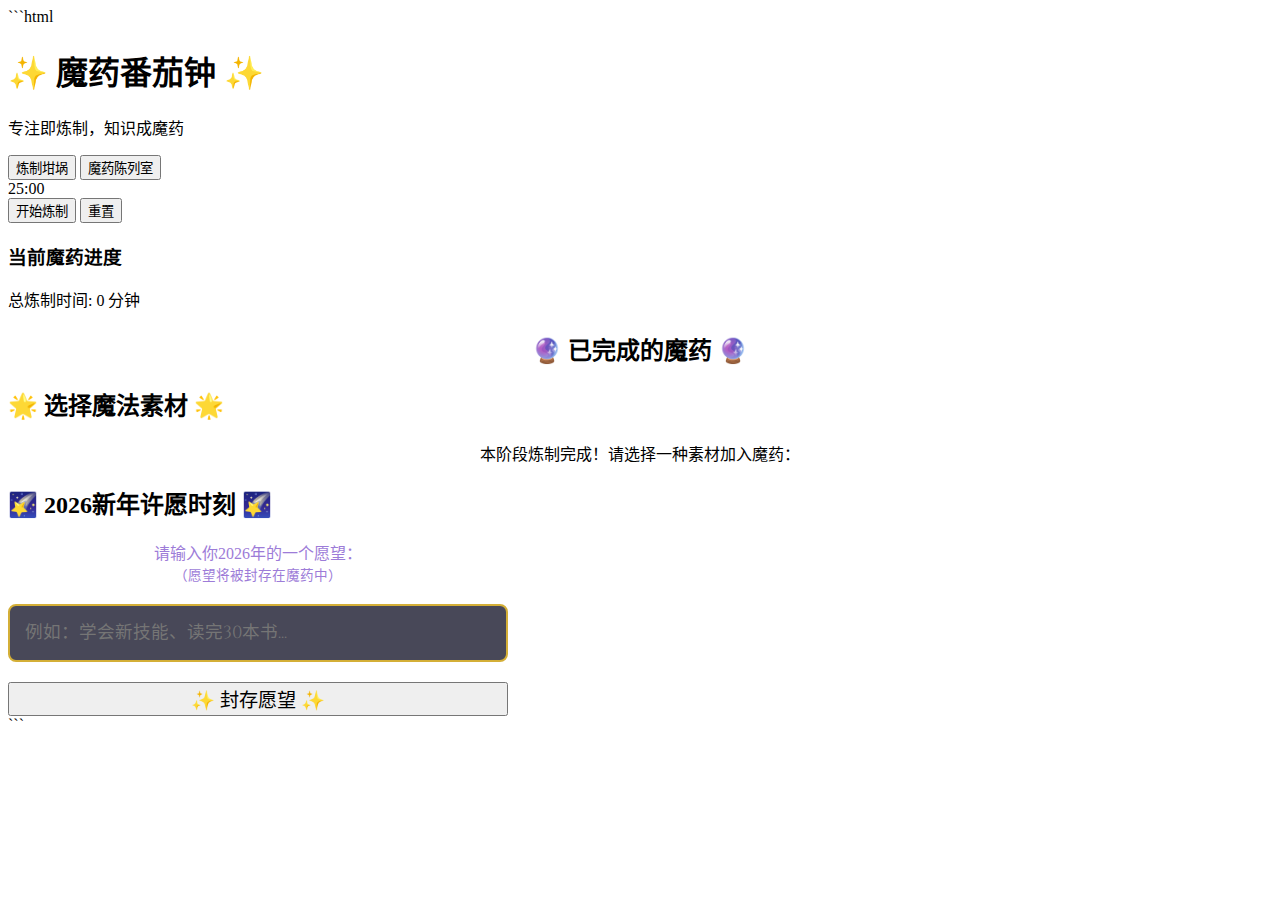
<file: index.html>
```html
<!DOCTYPE html>
<html lang="zh-CN">
<head>
    <meta charset="UTF-8">
    <meta name="viewport" content="width=device-width, initial-scale=1.0">
    <title>魔药番茄钟 - Potion Focus Timer</title>
    
    <!-- Google Fonts -->
    <link href="https://fonts.googleapis.com/css2?family=Cinzel:wght@400;600&family=MedievalSharp&display=swap" rel="stylesheet">
    
    <!-- 引入样式文件 -->
    <link rel="stylesheet" href="css/styles.css">
</head>
<body>
    <div class="container">
        <header>
            <h1>✨ 魔药番茄钟 ✨</h1>
            <p class="subtitle">专注即炼制，知识成魔药</p>
        </header>

        <div class="nav-tabs">
            <button class="tab-btn active" onclick="switchTab('brewing')">炼制坩埚</button>
            <button class="tab-btn" onclick="switchTab('gallery')">魔药陈列室</button>
        </div>

        <!-- 炼制界面 -->
        <div id="brewing-view" class="brewing-view">
            <div class="cauldron-container">
                <div class="cauldron">
                    <div class="potion-liquid" id="potionLiquid"></div>
                    <div class="potion-glow" id="potionGlow"></div>
                </div>
                <div class="cauldron-leg"></div>
                <div class="cauldron-leg"></div>
                <div class="cauldron-leg"></div>
                <div class="flame" id="flame">
                    <div class="flame-core"></div>
                </div>
            </div>

            <div class="timer-display" id="timerDisplay">25:00</div>

            <div class="controls">
                <button class="btn btn-primary" id="startBtn" onclick="startTimer()">开始炼制</button>
                <button class="btn" id="pauseBtn" onclick="pauseTimer()" style="display:none;">暂停</button>
                <button class="btn" onclick="resetTimer()">重置</button>
            </div>

            <div class="progress-info" id="progressInfo">
                <h3>当前魔药进度</h3>
                <p>总炼制时间: <span id="totalTime">0</span> 分钟</p>
                <div id="stagesList"></div>
            </div>
        </div>

        <!-- 陈列室 -->
        <div id="gallery-view" class="gallery">
            <h2 style="text-align: center; margin-bottom: 20px;">🔮 已完成的魔药 🔮</h2>
            <div class="potion-list" id="potionList"></div>
        </div>
    </div>

    <!-- 素材选择模态框 -->
    <div class="modal" id="materialModal">
        <div class="modal-content">
            <h2>🌟 选择魔法素材 🌟</h2>
            <p style="text-align: center; margin-bottom: 20px;">本阶段炼制完成！请选择一种素材加入魔药：</p>
            <div class="material-options" id="materialOptions"></div>
        </div>
    </div>

    <!-- 新年许愿模态框 -->
    <div class="modal" id="wishModal">
        <div class="modal-content" style="max-width: 500px;">
            <h2>🌠 2026新年许愿时刻 🌠</h2>
            <p style="text-align: center; margin-bottom: 20px; color: #9d7cd8;">
                请输入你2026年的一个愿望：<br>
                <span style="font-size: 0.85em;">（愿望将被封存在魔药中）</span>
            </p>
            <input 
                type="text" 
                id="wishInput" 
                placeholder="例如：学会新技能、读完30本书..." 
                style="
                    width: 100%;
                    padding: 15px;
                    font-size: 1.1em;
                    border: 2px solid #d4af37;
                    border-radius: 8px;
                    background: rgba(26, 26, 46, 0.8);
                    color: #d4af37;
                    font-family: 'Cinzel', serif;
                    margin-bottom: 20px;
                "
            />
            <button 
                class="btn btn-primary" 
                onclick="submitWish()"
                style="width: 100%; font-size: 1.2em;"
            >
                ✨ 封存愿望 ✨
            </button>
        </div>
    </div>

    <!-- 引入JavaScript文件 -->
    <script src="js/data.js"></script>
    <script src="js/app.js"></script>
</body>
</html>

```
</file>
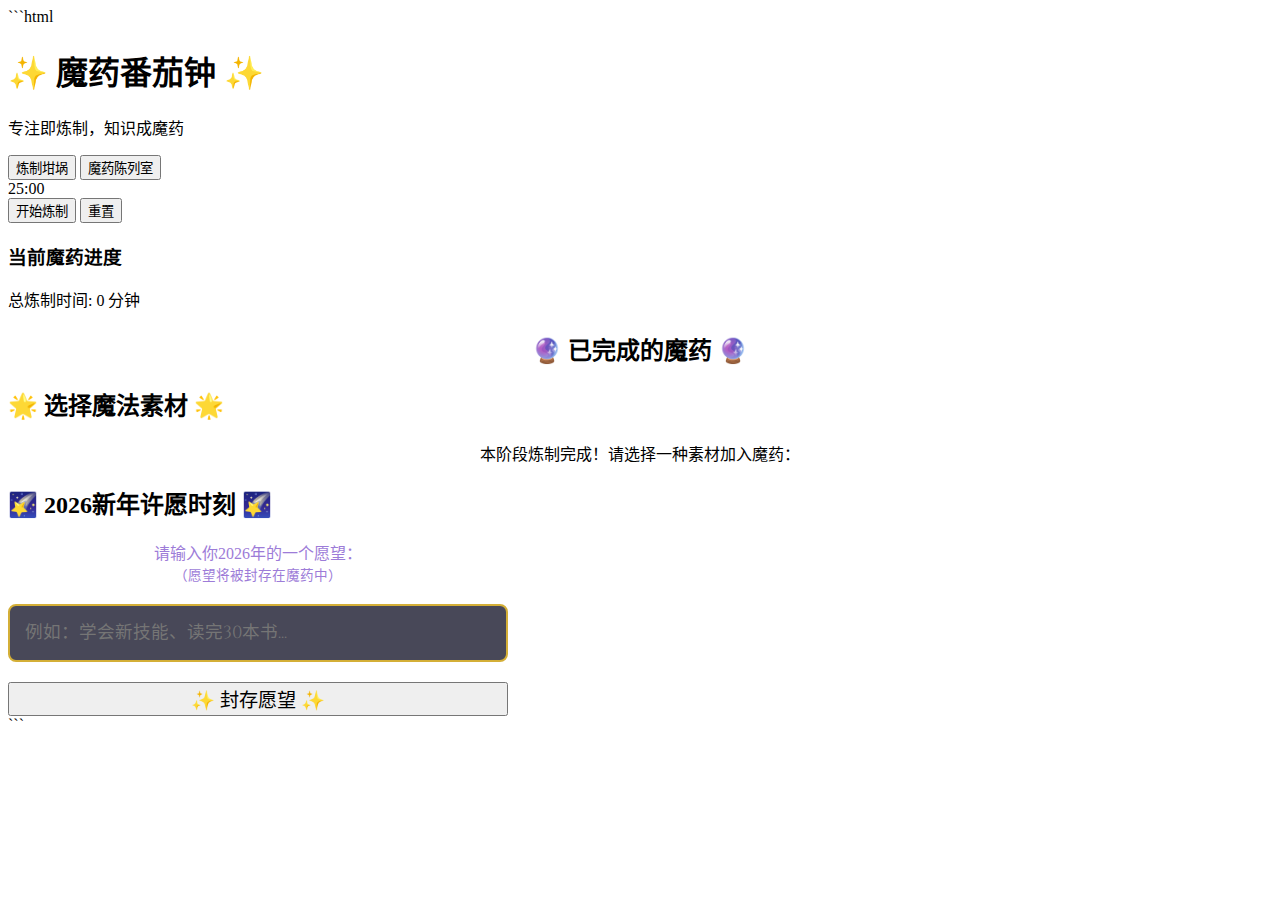
<file: cauldron.html>
```html
<!DOCTYPE html>
<html lang="zh-CN">
<head>
    <meta charset="UTF-8">
    <meta name="viewport" content="width=device-width, initial-scale=1.0">
    <title>魔药番茄钟 - Potion Focus Timer</title>
    
    <!-- Google Fonts -->
    <link href="https://fonts.googleapis.com/css2?family=Cinzel:wght@400;600&family=MedievalSharp&display=swap" rel="stylesheet">
    
    <!-- 引入样式文件 -->
    <link rel="stylesheet" href="css/styles.css">
</head>
<body>
    <div class="container">
        <header>
            <h1>✨ 魔药番茄钟 ✨</h1>
            <p class="subtitle">专注即炼制，知识成魔药</p>
        </header>

        <div class="nav-tabs">
            <button class="tab-btn active" onclick="switchTab('brewing')">炼制坩埚</button>
            <button class="tab-btn" onclick="switchTab('gallery')">魔药陈列室</button>
        </div>

        <!-- 炼制界面 -->
        <div id="brewing-view" class="brewing-view">
            <div class="cauldron-container">
                <div class="cauldron">
                    <div class="potion-liquid" id="potionLiquid"></div>
                    <div class="potion-glow" id="potionGlow"></div>
                </div>
                <div class="cauldron-leg"></div>
                <div class="cauldron-leg"></div>
                <div class="cauldron-leg"></div>
                <div class="flame" id="flame">
                    <div class="flame-core"></div>
                </div>
            </div>

            <div class="timer-display" id="timerDisplay">25:00</div>

            <div class="controls">
                <button class="btn btn-primary" id="startBtn" onclick="startTimer()">开始炼制</button>
                <button class="btn" id="pauseBtn" onclick="pauseTimer()" style="display:none;">暂停</button>
                <button class="btn" onclick="resetTimer()">重置</button>
            </div>

            <div class="progress-info" id="progressInfo">
                <h3>当前魔药进度</h3>
                <p>总炼制时间: <span id="totalTime">0</span> 分钟</p>
                <div id="stagesList"></div>
            </div>
        </div>

        <!-- 陈列室 -->
        <div id="gallery-view" class="gallery">
            <h2 style="text-align: center; margin-bottom: 20px;">🔮 已完成的魔药 🔮</h2>
            <div class="potion-list" id="potionList"></div>
        </div>
    </div>

    <!-- 素材选择模态框 -->
    <div class="modal" id="materialModal">
        <div class="modal-content">
            <h2>🌟 选择魔法素材 🌟</h2>
            <p style="text-align: center; margin-bottom: 20px;">本阶段炼制完成！请选择一种素材加入魔药：</p>
            <div class="material-options" id="materialOptions"></div>
        </div>
    </div>

    <!-- 新年许愿模态框 -->
    <div class="modal" id="wishModal">
        <div class="modal-content" style="max-width: 500px;">
            <h2>🌠 2026新年许愿时刻 🌠</h2>
            <p style="text-align: center; margin-bottom: 20px; color: #9d7cd8;">
                请输入你2026年的一个愿望：<br>
                <span style="font-size: 0.85em;">（愿望将被封存在魔药中）</span>
            </p>
            <input 
                type="text" 
                id="wishInput" 
                placeholder="例如：学会新技能、读完30本书..." 
                style="
                    width: 100%;
                    padding: 15px;
                    font-size: 1.1em;
                    border: 2px solid #d4af37;
                    border-radius: 8px;
                    background: rgba(26, 26, 46, 0.8);
                    color: #d4af37;
                    font-family: 'Cinzel', serif;
                    margin-bottom: 20px;
                "
            />
            <button 
                class="btn btn-primary" 
                onclick="submitWish()"
                style="width: 100%; font-size: 1.2em;"
            >
                ✨ 封存愿望 ✨
            </button>
        </div>
    </div>

    <!-- 引入JavaScript文件 -->
    <script src="js/data.js"></script>
    <script src="js/app.js"></script>
</body>
</html>
```
</file>
<file: css/styles.css>

</file>
